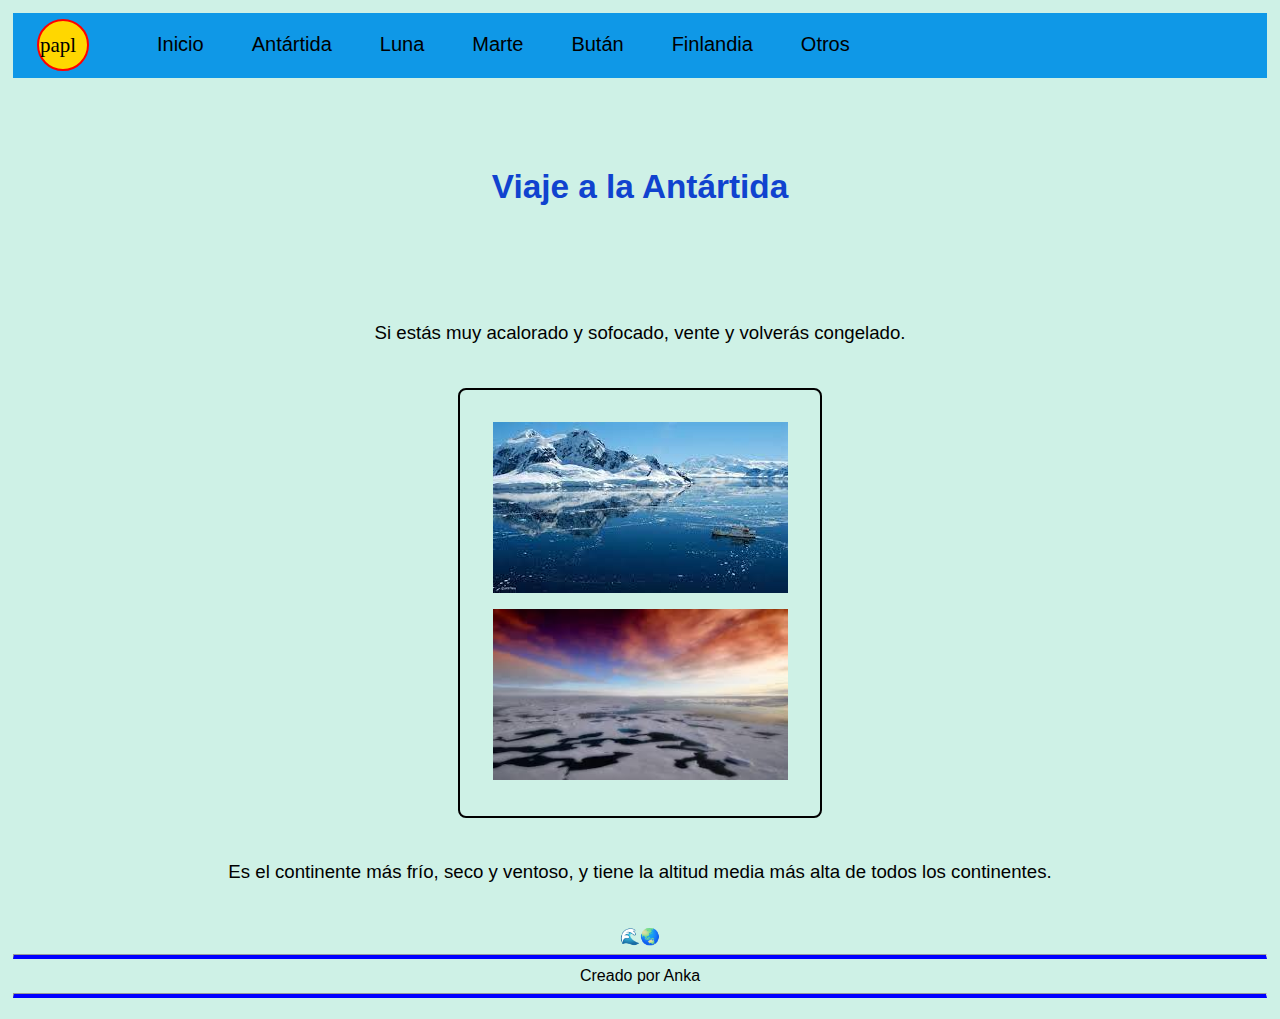
<file: antartida.html>
<!DOCTYPE html>
<html lang="es_ES">

<head>
    <meta charset="UTF-8">
    <meta http-equiv="X-UA-Compatible" content="IE=edge">
    <meta name="viewport" content="width=device-width, initial-scale=1.0">
    <title>Antártida</title>
    <link  rel="stylesheet"  href="estilazo.css">
</head>

<body>
    
    <ol type="a">
        <li><svg width="120" height="60">
        
            <a href="index.html">
                <circle cx="50" cy="32" r="25"
                stroke="red" stroke-width="2" fill="gold" />
            <text fill="black"  font-size="21" font-family="Verdana"x="27" y="39">papl</text>
    </svg></a>
        </li>
        <li><a href="index.html">Inicio</a></li>
        <li><a href="antartida.html">Antártida</a></li>
        <li><a href="luna.html">Luna</a></li>
        <li><a href="marte.html">Marte</a></li>
        <li><a href="butan.html">Bután</a></li>
        <li><a href="finlandia.html">Finlandia</a></li>
        <li><a href="otros.html">Otros</a></li>
    </ol>
    <h2 class="a">Viaje a la Antártida</h2>
    
    <p>Si estás muy acalorado y sofocado, vente y volverás congelado.</p>
    <table cellpadding="5">
        <tr>
            <td><img src="img/antartida.jfif"></td>
        </tr>
        <tr>
            <td><img src="img/antartida 2.jfif" height="171" width="295"></td>
        </tr>
    </table>
    <p>Es el continente más frío, seco y ventoso, y tiene la altitud media más alta de todos los continentes.</p>
    <!--<label for="date">Selecciona la fecha de tu viaje</label>
        <input type="date" name="fecha">-->
        &#127754;&#127759;
    <footer>
        <hr>
        Creado por Anka
        <hr>
    </footer>
</body>

</html>
</file>
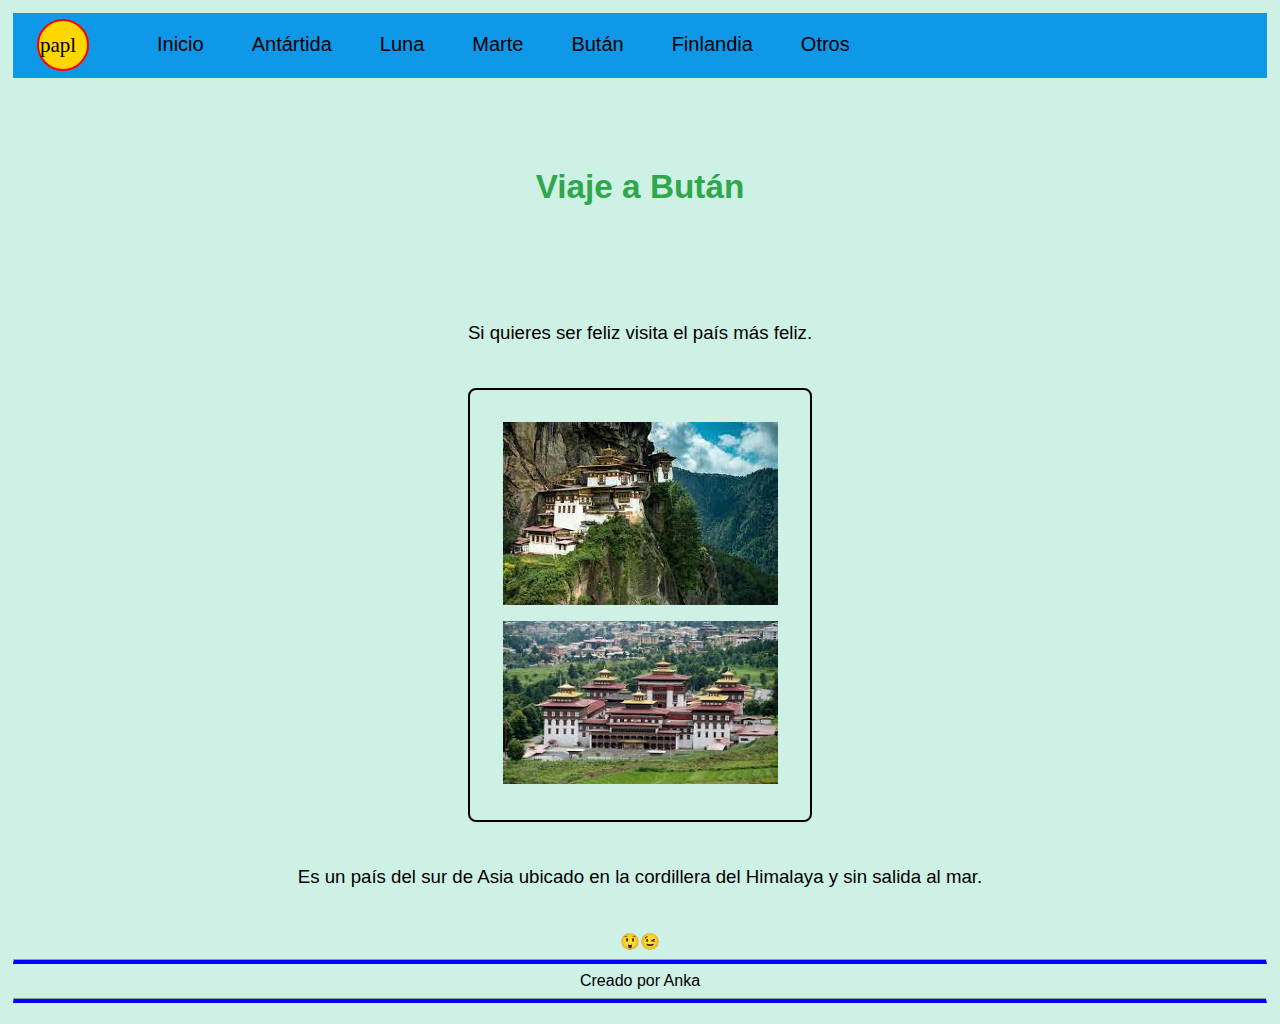
<file: butan.html>
<!DOCTYPE html>
<html lang="es_ES">

<head>
    <meta charset="UTF-8">
    <meta http-equiv="X-UA-Compatible" content="IE=edge">
    <meta name="viewport" content="width=device-width, initial-scale=1.0">
    <title>Bután</title>
    <link  rel="stylesheet"  href="estilazo.css">
</head>

<body>
    <ol type="a">
        <li><svg width="120" height="60">
        
            <a href="index.html">
                <circle cx="50" cy="32" r="25"
                stroke="red" stroke-width="2" fill="gold" />
            <text fill="black"  font-size="21" font-family="Verdana"x="27" y="39">papl</text>
    </svg></a>
        </li>
        <li><a href="index.html">Inicio</a></li>
        <li><a href="antartida.html">Antártida</a></li>
        <li><a href="luna.html">Luna</a></li>
        <li><a href="marte.html">Marte</a></li>
        <li><a href="butan.html">Bután</a></li>
        <li><a href="finlandia.html">Finlandia</a></li>
        <li><a href="otros.html">Otros</a></li>
    </ol>
     <h2 class="butan">Viaje a Bután</h2>
     
    <p>Si quieres ser feliz visita el país más feliz.</p>
    <table cellpadding="5">
        <tr>
            <td><img src="img/butan.jfif"></td>
        </tr>
        <tr>
            <td><img src="img/butan2.jfif" width="275"></td>
        </tr>
    </table>
    <p>Es un país del sur de Asia ubicado en la cordillera del Himalaya y sin salida al mar.</p>
    &#128562;&#128521;
    
    <footer>
        <hr>
        Creado por Anka
        <hr>
    </footer>
</body>

</html>
</file>
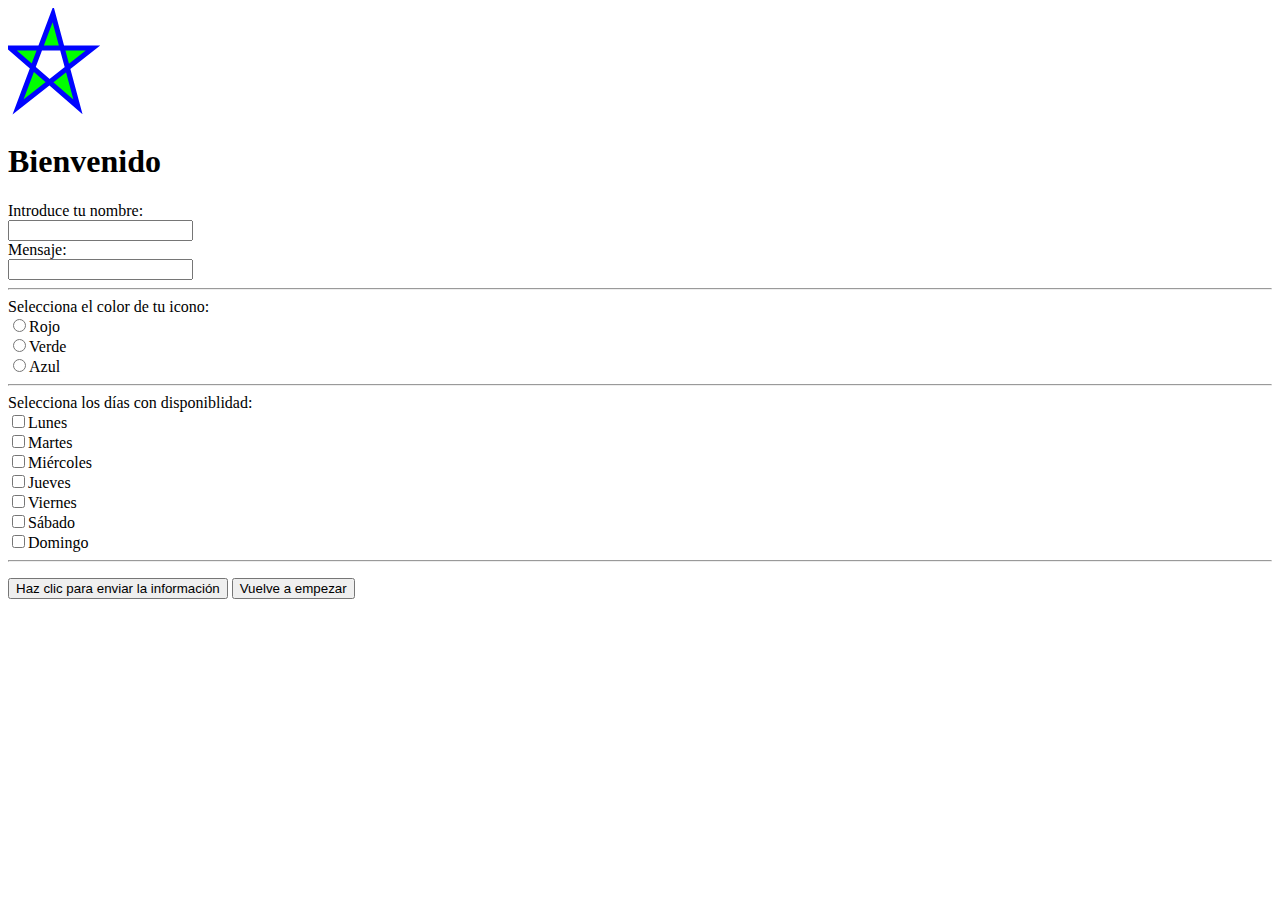
<file: cuestionario.html>
<!DOCTYPE html>
<html lang="es_ES">

<head>
  <meta charset="UTF-8">
  <meta http-equiv="X-UA-Compatible" content="IE=edge">
  <meta name="viewport" content="width=device-width, initial-scale=1.0">
  <title>Cuestionario</title>
  
</head>

<body>
  <svg width="120" height="110">
    <polygon points="45,6 10,99 85,40 2,40 70,99"
      style="fill:lime;stroke:rgb(0, 4, 255);stroke-width:5;fill-rule:evenodd;" /> browser does not support inline SVG.
  </svg>
  <h1>Bienvenido</h1>
  <form method="post" name="formulario">
    <label for="fname">Introduce tu nombre:</label><br>
    <input type="text" id="fname" name="fname"><br>

    <label for="text">Mensaje:</label><br>
    <input type="text" id="fname" name="fname"><br>

    <hr>

    <label for="text">Selecciona el color de tu icono:</label><br>

    <input type="radio" name="coloricono" value="rojo" />Rojo <br />
    <input type="radio" name="coloricono" value="verde" />Verde<br />
    <input type="radio" name="coloricono" value="azul" />Azul<br />

    <hr>

    <label for="text">Selecciona los días con disponiblidad:</label><br>

    <input type="checkbox" name="dias" value="l" />Lunes <br />
    <input type="checkbox" name="dias" value="m" />Martes <br />
    <input type="checkbox" name="dias" value="mm" />Miércoles <br />
    <input type="checkbox" name="dias" value="j" />Jueves <br />
    <input type="checkbox" name="dias" value="v" />Viernes <br />
    <input type="checkbox" name="dias" value="s" />Sábado <br />
    <input type="checkbox" name="dias" value="d" />Domingo <br />
    <!--<input type="color" name="colorines">-->

    <hr>

    <p><input type="submit" value="Haz clic para enviar la información"> <input type="reset" value="Vuelve a empezar"></p>
   
    


  </form>
</body>

</html>
</file>
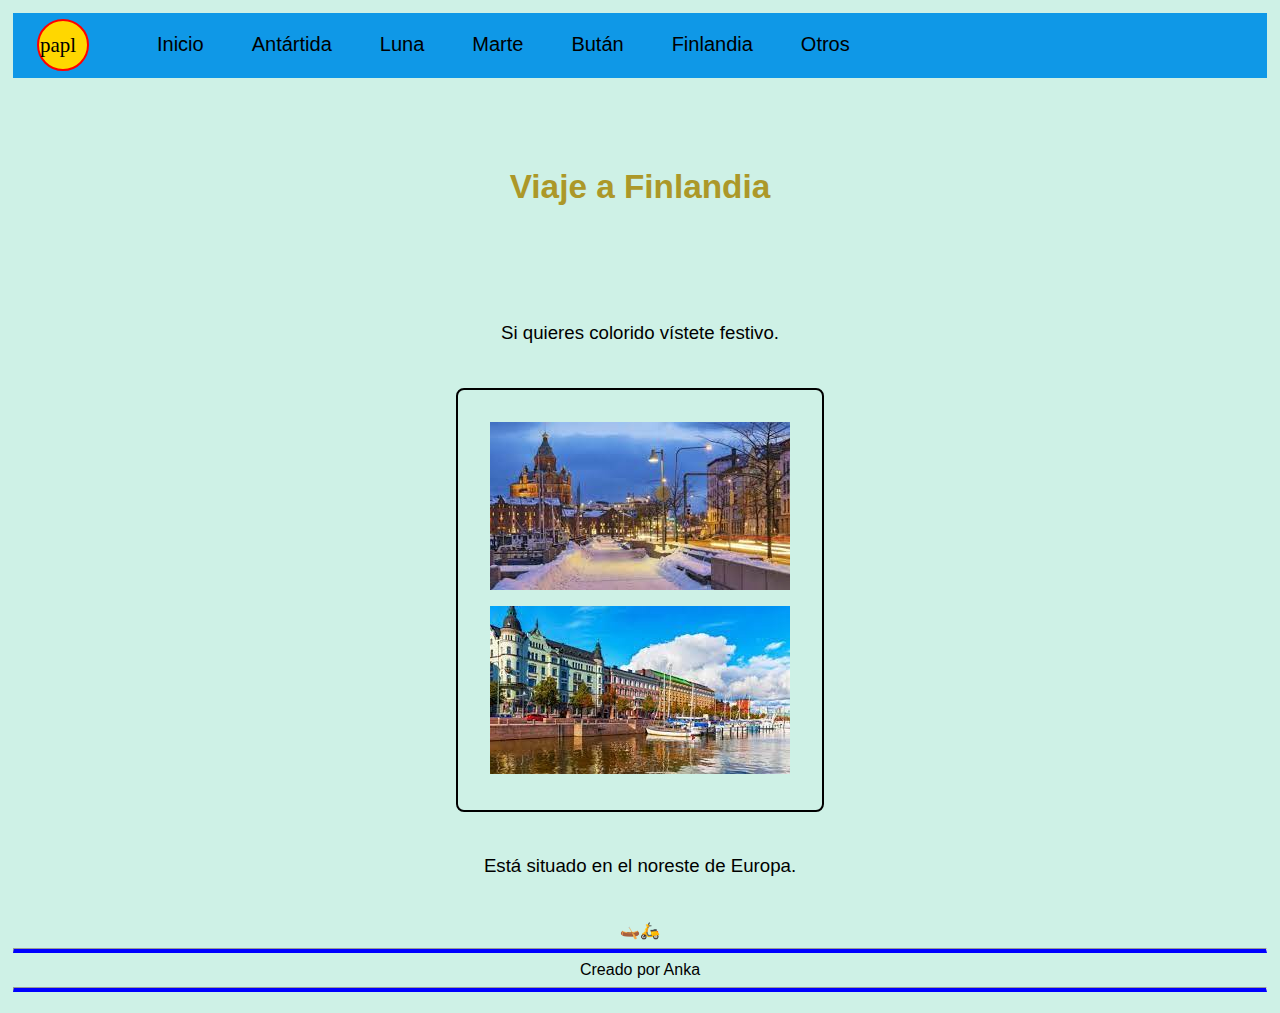
<file: finlandia.html>
<!DOCTYPE html>
<html lang="es_ES">

<head>
    <meta charset="UTF-8">
    <meta http-equiv="X-UA-Compatible" content="IE=edge">
    <meta name="viewport" content="width=device-width, initial-scale=1.0">
    <title>Finlandia</title>
    <link  rel="stylesheet"  href="estilazo.css">
</head>

<body>
    <ol type="a">
        <li><svg width="120" height="60">
        
            <a href="index.html">
                <circle cx="50" cy="32" r="25"
                stroke="red" stroke-width="2" fill="gold" />
            <text fill="black"  font-size="21" font-family="Verdana"x="27" y="39">papl</text>
    </svg></a>
        </li>
        <li><a href="index.html">Inicio</a></li>
        <li><a href="antartida.html">Antártida</a></li>
        <li><a href="luna.html">Luna</a></li>
        <li><a href="marte.html">Marte</a></li>
        <li><a href="butan.html">Bután</a></li>
        <li><a href="finlandia.html">Finlandia</a></li>
        <li><a href="otros.html">Otros</a></li>
    </ol>
    <h2 class="fin">Viaje a Finlandia</h2>
     
    <p>Si quieres colorido vístete festivo.</p>
    <table cellpadding="5">
        <tr>
            <td><img src="img/finlandia.jfif"></td>
        </tr>
        <tr>
            <td><img src="img/finlandia2.jfif"></td>
        </tr>
    </table>
    <p>Está situado en el noreste de Europa.</p>
    &#128758;&#128757;
     
    <footer>
        <hr>
        Creado por Anka
        <hr>
    </footer>
</body>

</html>
</file>
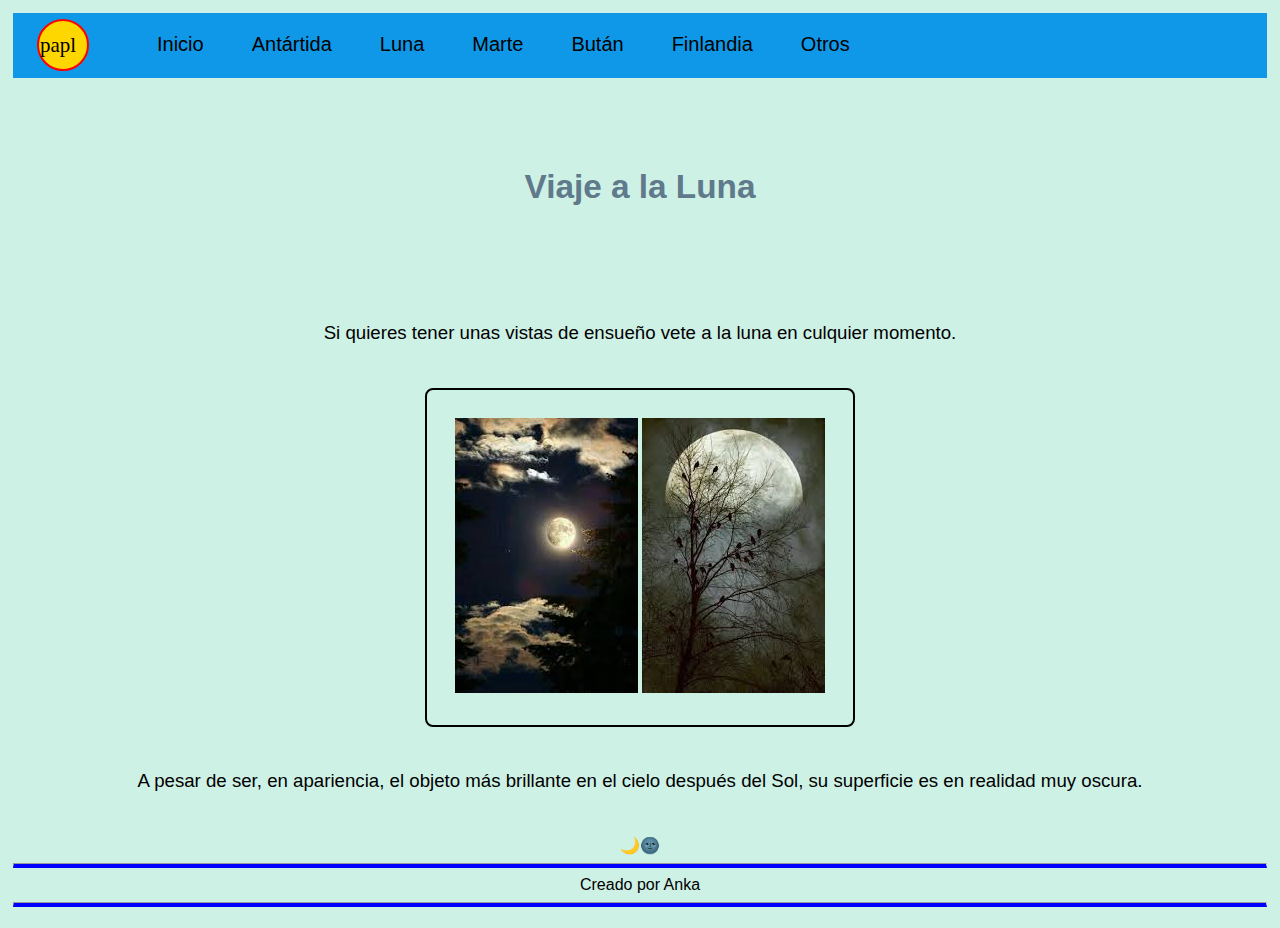
<file: luna.html>
<!DOCTYPE html>
<html lang="es_ES">

<head>
    <meta charset="UTF-8">
    <meta http-equiv="X-UA-Compatible" content="IE=edge">
    <meta name="viewport" content="width=device-width, initial-scale=1.0">
    <title>luna</title>
    <link  rel="stylesheet"  href="estilazo.css">
</head>

<body>
    <ol type="a">
        <li><svg width="120" height="60">
        
            <a href="index.html">
                <circle cx="50" cy="32" r="25"
                stroke="red" stroke-width="2" fill="gold" />
            <text fill="black"  font-size="21" font-family="Verdana"x="27" y="39">papl</text>
    </svg></a>
        </li>
        <li><a href="index.html">Inicio</a></li>
        <li><a href="antartida.html">Antártida</a></li>
        <li><a href="luna.html">Luna</a></li>
        <li><a href="marte.html">Marte</a></li>
        <li><a href="butan.html">Bután</a></li>
        <li><a href="finlandia.html">Finlandia</a></li>
        <li><a href="otros.html">Otros</a></li>
    </ol>
    <h2 class="luna">Viaje a la Luna</h2>
   
    <p>Si quieres tener unas vistas de ensueño vete a la luna en culquier momento.</p>
<table>
            <tr><td><img src="img/luna.jfif"></td>
        
            <td><img src="img/luna 2.jfif"></td></tr>
     </table>   
    <p>A pesar de ser, en apariencia, el objeto más brillante en el cielo después del Sol, su superficie es en realidad
        muy oscura.</p>
        &#127769;&#127770;
   
    <footer>
        <hr>
        Creado por Anka
        <hr>
    </footer>

</body>

</html>
</file>
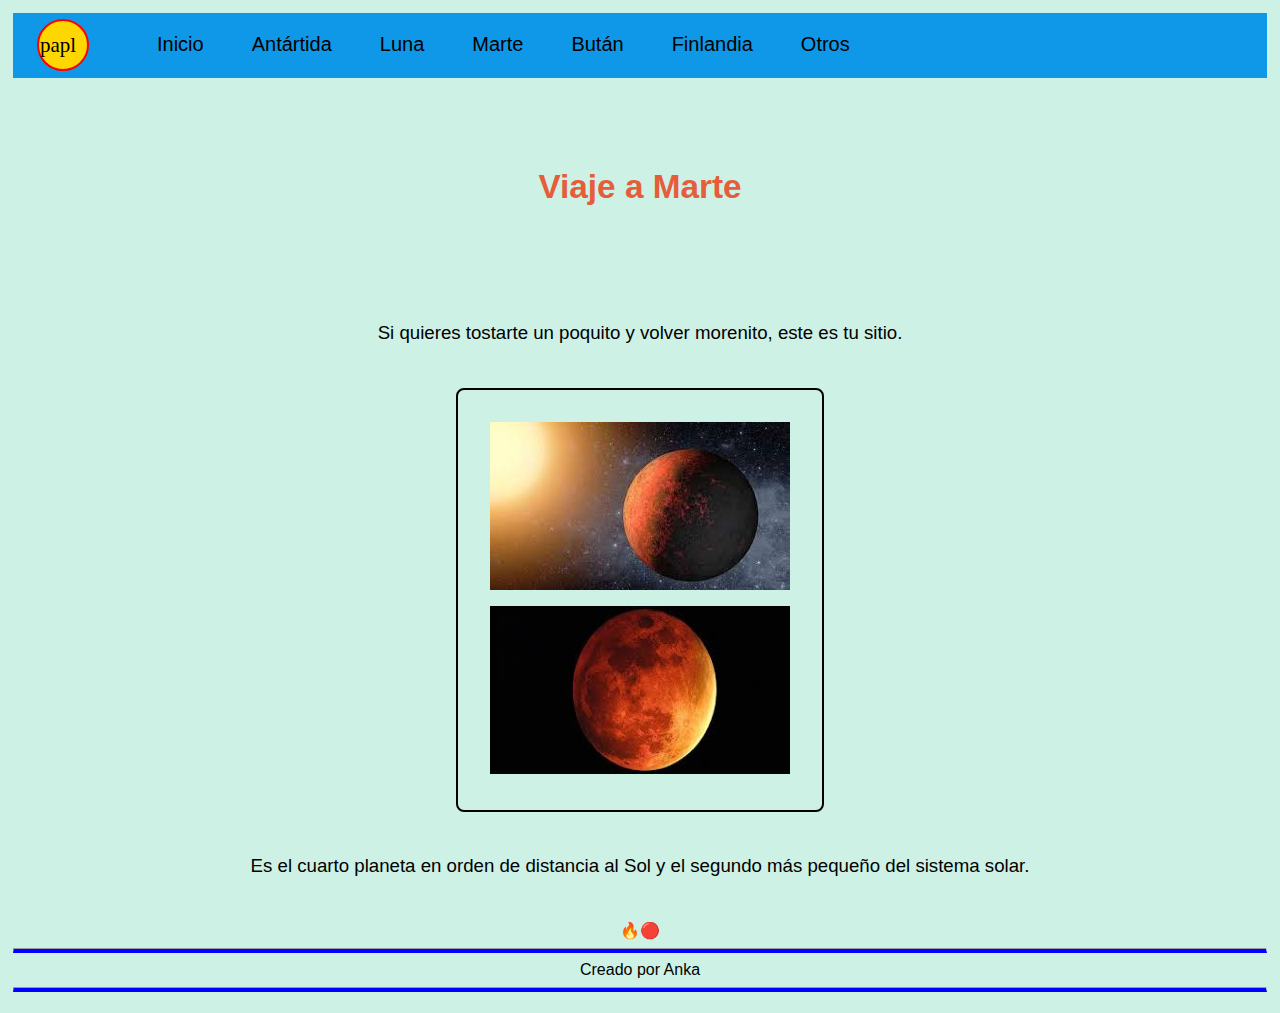
<file: marte.html>
<!DOCTYPE html>
<html lang="es_ES">

<head>
    <meta charset="UTF-8">
    <meta http-equiv="X-UA-Compatible" content="IE=edge">
    <meta name="viewport" content="width=device-width, initial-scale=1.0">
    <title>Marte</title>
    <link  rel="stylesheet"  href="estilazo.css">
</head>

<body>
    <ol type="a">
        <li><svg width="120" height="60">
        
            <a href="index.html">
                <circle cx="50" cy="32" r="25"
                stroke="red" stroke-width="2" fill="gold" />
            <text fill="black"  font-size="21" font-family="Verdana"x="27" y="39">papl</text>
    </svg></a>
        </li>
        <li><a href="index.html">Inicio</a></li>
        <li><a href="antartida.html">Antártida</a></li>
        <li><a href="luna.html">Luna</a></li>
        <li><a href="marte.html">Marte</a></li>
        <li><a href="butan.html">Bután</a></li>
        <li><a href="finlandia.html">Finlandia</a></li>
        <li><a href="otros.html">Otros</a></li>
    </ol>
     <h2 class="marte">Viaje a Marte</h2>
 
    <p>Si quieres tostarte un poquito y volver morenito, este es tu sitio.</p>
    <table cellpadding="5">
        <tr>
            <td><img src="img/marte.jfif" alt="mala"></td>
        </tr>
        <tr>
            <td><img src="img/marte2.jfif" width="300" height="168" alt="mala"></td>
        </tr>
    </table>
    <p>Es el cuarto planeta en orden de distancia al Sol y el segundo más pequeño del sistema solar.</p>
    &#128293;&#128308;
     
    <footer>
        <hr>
        Creado por Anka
        <hr>
    </footer>
</body>

</html>
</file>
<file: estilazo.css>
body { 
  background-color: rgb(206, 241, 230);
  align-items: center;
  text-align: center;
  padding: 5px;
  font-family: 'Kanit', sans-serif;
}

h1 {
  color: blue;
  font-size: 40pt;
  font-family: 'Pacifico', cursive;
  padding: 3%;
  border-bottom: 6px solid rgb(48, 48, 172);
}

h2 {
  font-family: 'Kanit', sans-serif;
  padding: 5%;
  font-size: 25pt;
}
/*clases de las otras páginas*/
.a {
  color: rgb(16, 67, 207);
  padding: 5%;
}

.luna{
  color: rgb(96, 121, 139);
  padding: 5%;
}

.marte{
  color: rgb(230, 93, 59);
  padding: 5%;
}

.butan{
  color: rgb(48, 167, 74);
  padding: 5%;
}

.fin{
  color: rgb(172, 152, 41);
  padding: 5%;
}
/*fin clases de las otras páginas*/
video {
  padding: 3%;
}

table {
  margin:0 auto;
  border: 2px solid black;
  border-radius: 8px;
  padding: 2%;  
}

p {
	font-size: 14pt;
	font-family: 'Kanit', sans-serif;
	color: black;
  padding: 2%;
}

hr {
  border-bottom: 4px solid blue;
}
/*barra de navegación*/
.dropdown {
  position: relative;
  display: inline-block;
  padding: 5px;
}

.dropdown-content {
  display: none;
  position: absolute;
  background-color: black;
  min-width: 150%;
  box-shadow: 0px 10px 20px 0px blue;
  z-index: 1;
}
/*Fin barra de naveación*/
/*formulario*/
.l {
  width: 25%;
  background-color: #4CAF50;
  color: black;
  padding: 2% 5%;
  margin: 1% 0;
  border: none;
  border-radius: 4%;
  cursor: pointer;
}

.l {
  background-color: #6dd472;
  font-size: 12pt;
}

.m {
  border-radius: 5px;
  padding: 2%;
}
/*fin formulario*/
.dropdown:hover .dropdown-content {
  display: block;
}

ol {
  list-style-type: none;
  margin: 0;
  padding: 0;
  overflow: hidden;
  background-color: rgb(15, 152, 231);
}

li {
  float: left;
  font-size: 15pt;
}

li a, .dropbtn {
  display: inline-block;
  color: rgb(0, 0, 0);
  text-align: center;
  padding: 20px 24px;
  text-decoration: none;
}

li a:hover, .dropdown:hover .dropbtn {
  background-color: rgb(0, 238, 255);
}
.flotar {
  float: left;
}
.colocar{
  text-align: justify;
}
</file>
